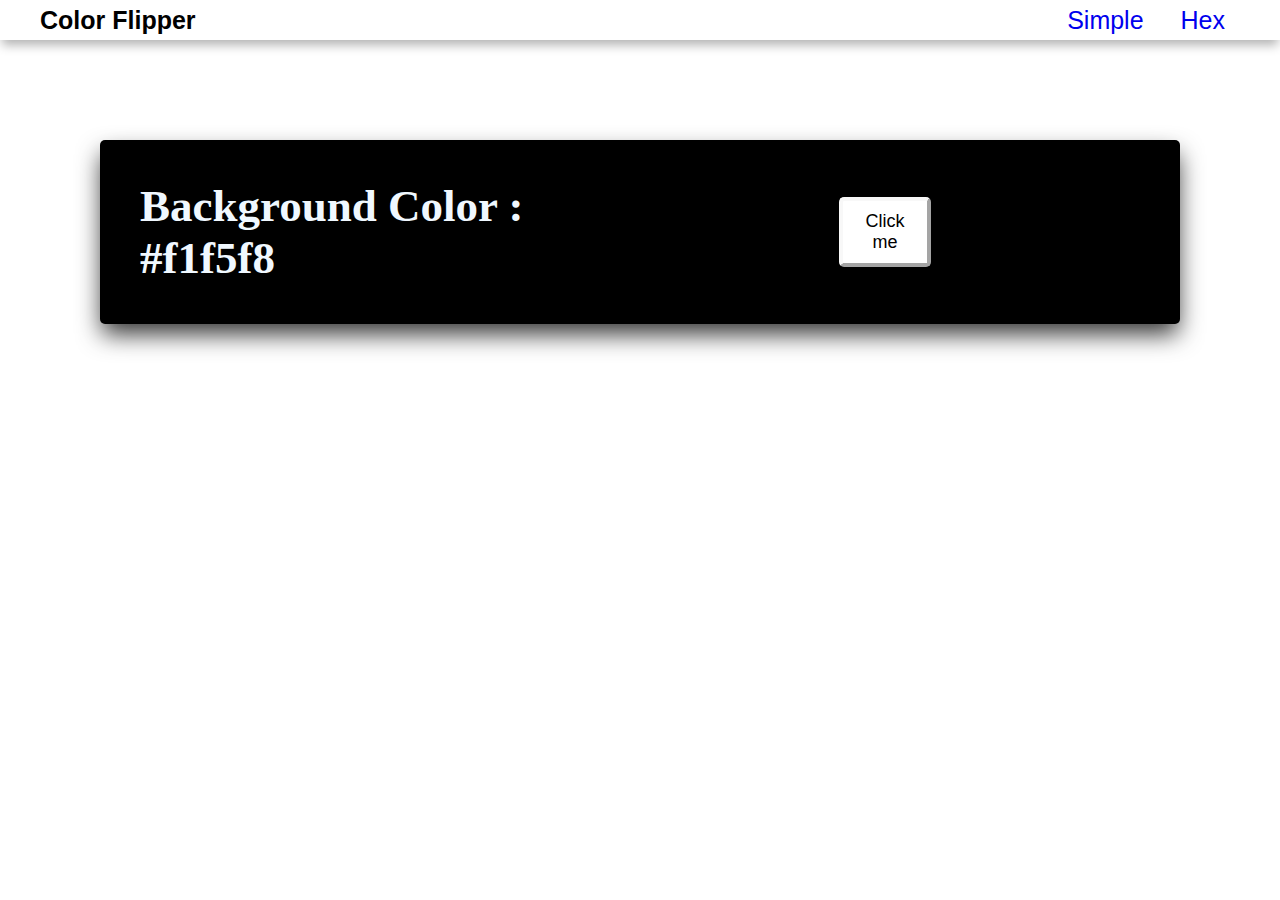
<file: index.html>
<!DOCTYPE html>
<html lang="en">
<head>
    <meta charset="UTF-8">
    <meta http-equiv="X-UA-Compatible" content="IE=edge">
    <meta name="viewport" content="width=device-width, initial-scale=1.0">
    <title>Color Flipper</title>
    
    <link rel="stylesheet" href="style.css">
</head>
<body>
    <nav>
        <div class="nav-center">
            <h4>Color Flipper</h4>
            <ul class="nav-links">
                <li>
                    <a href="index.html">Simple</a>
                </li>
                <li>
                    <a href="hex.html">Hex</a>
                </li>
            </ul>
        </div>
    </nav>   
    <main>
        <div class="container">
            <h2>Background Color : <span class="color">#f1f5f8
            </span></h2>
        </div>
        <button class="btn-hero" id="btn">Click me</button>

    </main>
</body>
<script src="app.js"></script>
</html>
</file>
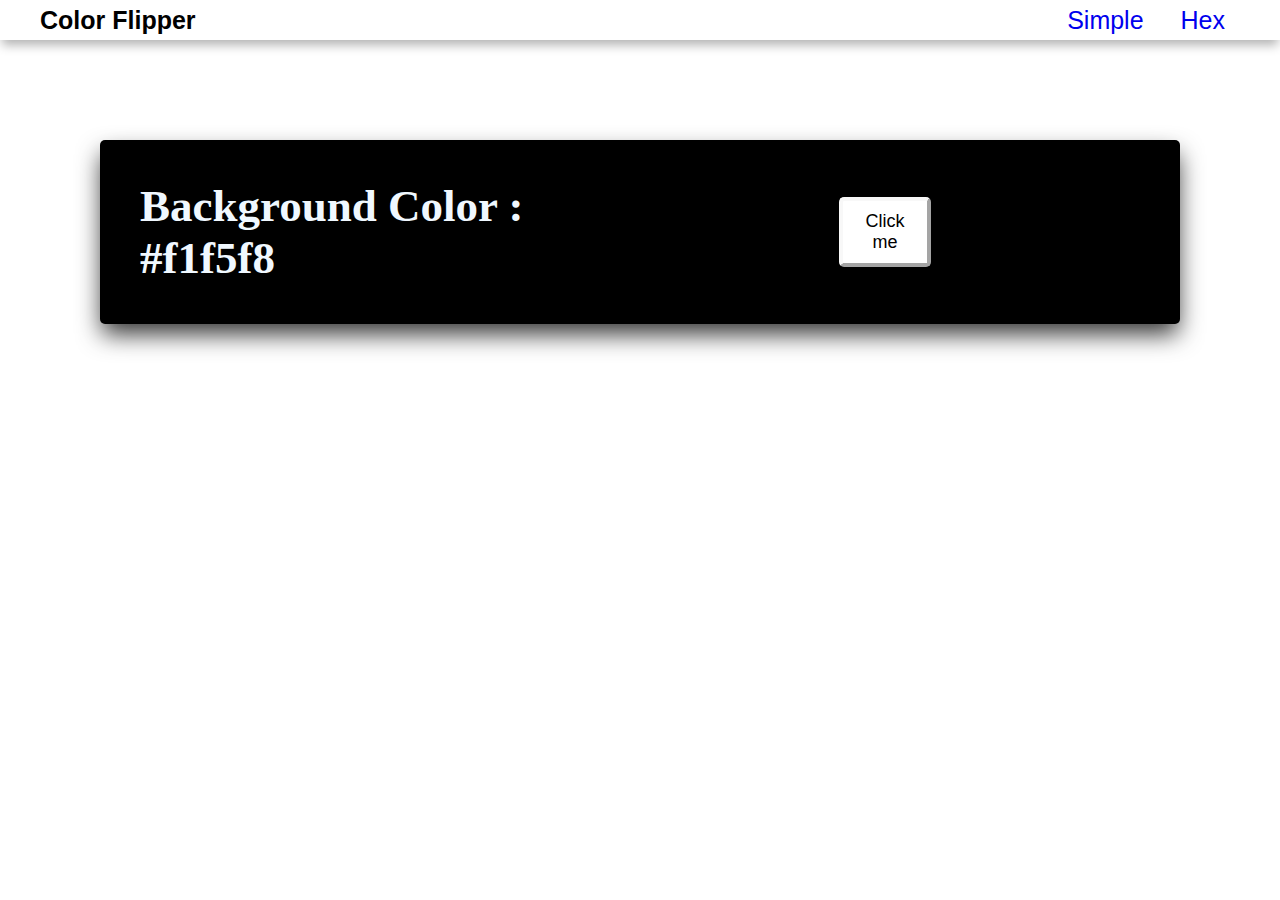
<file: hex.html>
<!DOCTYPE html>
<html lang="en">
<head>
    <meta charset="UTF-8">
    <meta http-equiv="X-UA-Compatible" content="IE=edge">
    <meta name="viewport" content="width=device-width, initial-scale=1.0">
    <title>Color Flipper</title>
    
    <link rel="stylesheet" href="style.css">
</head>
<body>
    <nav>
        <div class="nav-center">
            <h4>Color Flipper</h4>
            <ul class="nav-links">
                <li>
                    <a href="index.html">Simple</a>
                </li>
                <li>
                    <a href="hex.html">Hex</a>
                </li>
            </ul>
        </div>
    </nav>   
    <main>
        <div class="container">
            <h2>Background Color : <span class="color">#f1f5f8
            </span></h2>
        </div>
        <button class="btn-hero" id="btn">Click me</button>

    </main>
</body>
<script src="hex.js"></script>
</html>
</file>
<file: style.css>
*{
    margin: 0;
    padding: 0;
    box-sizing: border-box;
}

.nav-center{
   display: flex;
   align-items: center;
   justify-content: space-between;
   height: 40px;
   padding-left: 40px;
   padding-right: 40px;
   margin: 0px;
   font-size: 25px;
   color: rgb(0, 0, 0);
   font-family: 'Gill Sans', 'Gill Sans MT', Calibri, 'Trebuchet MS', sans-serif;
   box-shadow: 0 7px 10px -2px rgba(0,0,0,.3);
   background-color: white;

}
li{
    list-style: none; 
}
.nav-center li{
    display: inline-block;
    padding: 0px 15px;
}
.nav-center li a{
    text-decoration: none;
}
a:visited{
    text-decoration: none;
    color: black;
}

main{
    display: flex;
    align-items: center;
    justify-content: center;
    margin: 100px;
    padding:40px;
    background-color: black;
    color: aliceblue;
    font-size: 30px;
    border-radius: 5px;
    box-shadow: 0 12px 25px -2px rgba(0,0,0,0.8);

}
.btn-hero{
    margin: 0px 209px;
    padding: 10px;
    font-size: large;
    background-color: white;
    border-radius: 5px;
    border-color: rgb(248, 248, 248);
    border-width: 4px;
}
.btn-hero:hover{
    background-color: rgb(0, 0, 0);
    color: white;
    cursor: pointer;
}
</file>
